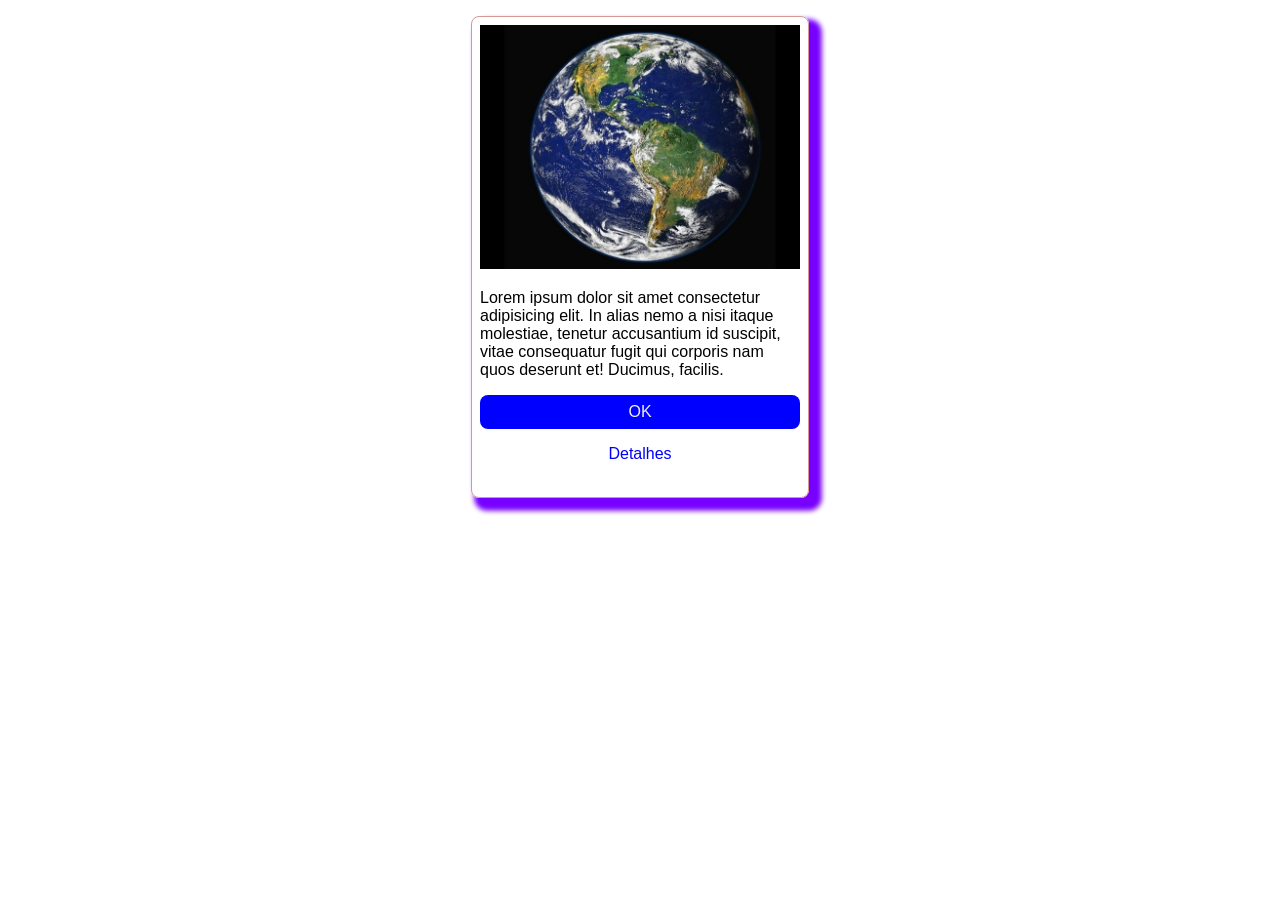
<file: index.html>
<!DOCTYPE html>
<html lang="pt-br">

<head>
    <meta charset="UTF-8">
    <meta name="viewport" content="width=device-width, initial-scale=1.0">
    <title>Cartão</title>
    <link rel="stylesheet" href="estilo.css">
    <script src="funcionalidade.js"></script>
</head>

<body>
    <div>
        <img src="planeta.png" alt="planeta terra top">

        <p>
            Lorem ipsum dolor sit amet consectetur adipisicing elit. In alias nemo a nisi itaque molestiae, tenetur
            accusantium id suscipit, vitae consequatur fugit qui corporis nam quos deserunt et! Ducimus, facilis.
        </p>

        <button onclick="navegar();">OK</button>

        <p id="link">
            <a href="detalhe.html">Detalhes</a>
        </p>
    </div>
</body>

</html>
</file>
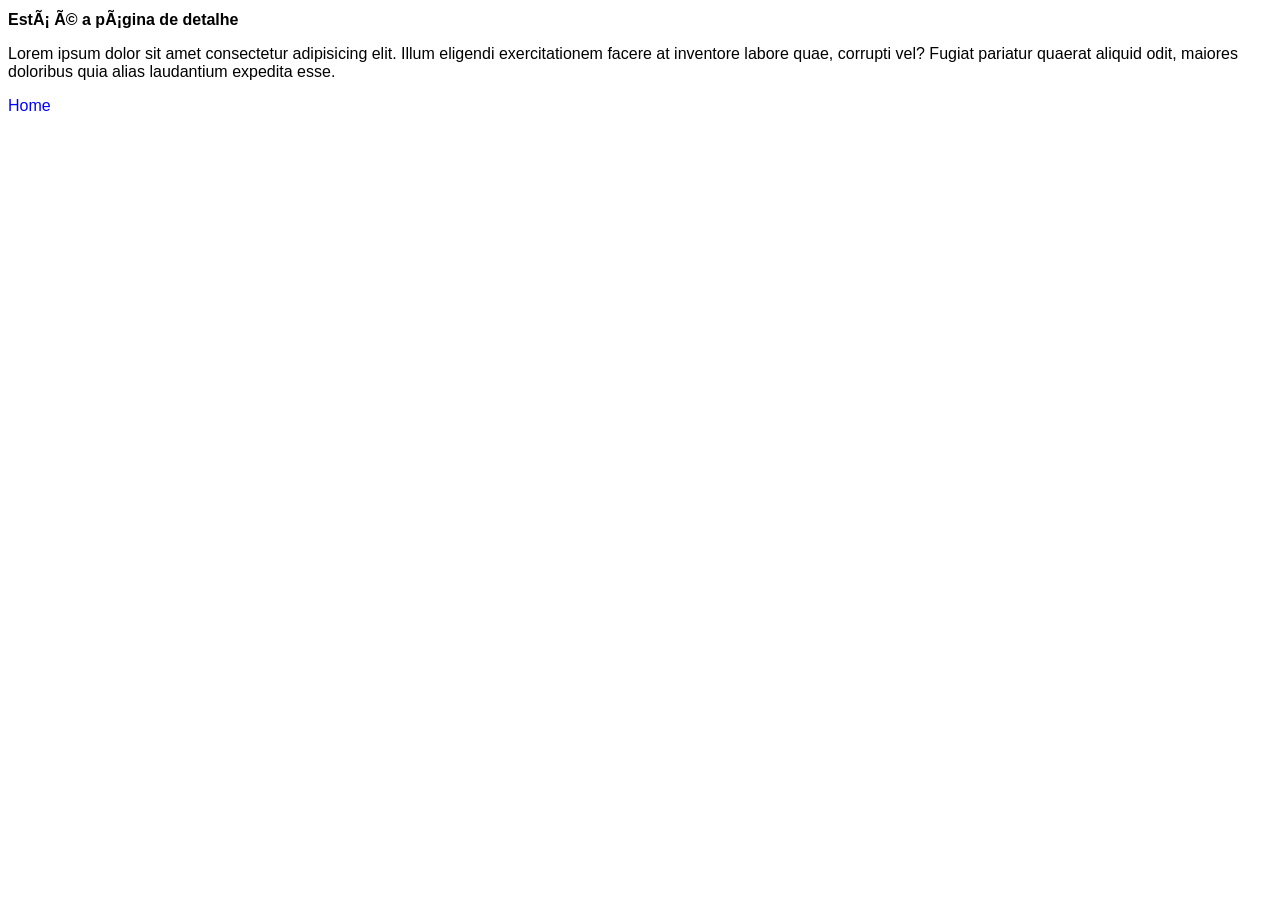
<file: detalhe.html>
<!DOCTYPE html>
<html lang="pt-br>
<head>
    <meta charset="UTF-8">
    <meta name="viewport" content="width=device-width, initial-scale=1.0">
    <title>Pagina de detalhe</title>
    <link rel="stylesheet" href="estilo.css">
</head>
<body>
    <h1>Está é a página de detalhe</h1>
   <p> Lorem ipsum dolor sit amet consectetur adipisicing elit. Illum eligendi exercitationem facere at inventore labore quae, corrupti vel? Fugiat pariatur quaerat aliquid odit, maiores doloribus quia alias laudantium expedita esse.
</p>
<p><a href="index.html">Home</a></p>
</body>
</html>
</file>
<file: estilo.css>
* {
    font-family: 'Segoe UI', Tahoma, Geneva, Verdana, sans-serif;
    font-size: 16px;
}

div {
    border: 0.1rem solid #d89797;
    border-radius: .5rem;
    margin: 1rem auto;
    padding: 0.5rem;
    width: 20rem;
    height: 29rem;
    box-shadow: 0.5rem 0.5rem .3rem .3rem #7700ff;
}

img {
    width: 100%;
}
button{
    width: 100%;
    padding: .5rem;
    border: none;
    background-color: blue;
    color: #eee;
    border-radius: .5rem;
}

button:hover {
    background-color: rgb(35, 35, 126);
    color: white;
}
a{
    color: blue;
    text-decoration: none;
}

#link{
    text-align: center;
}
</file>
